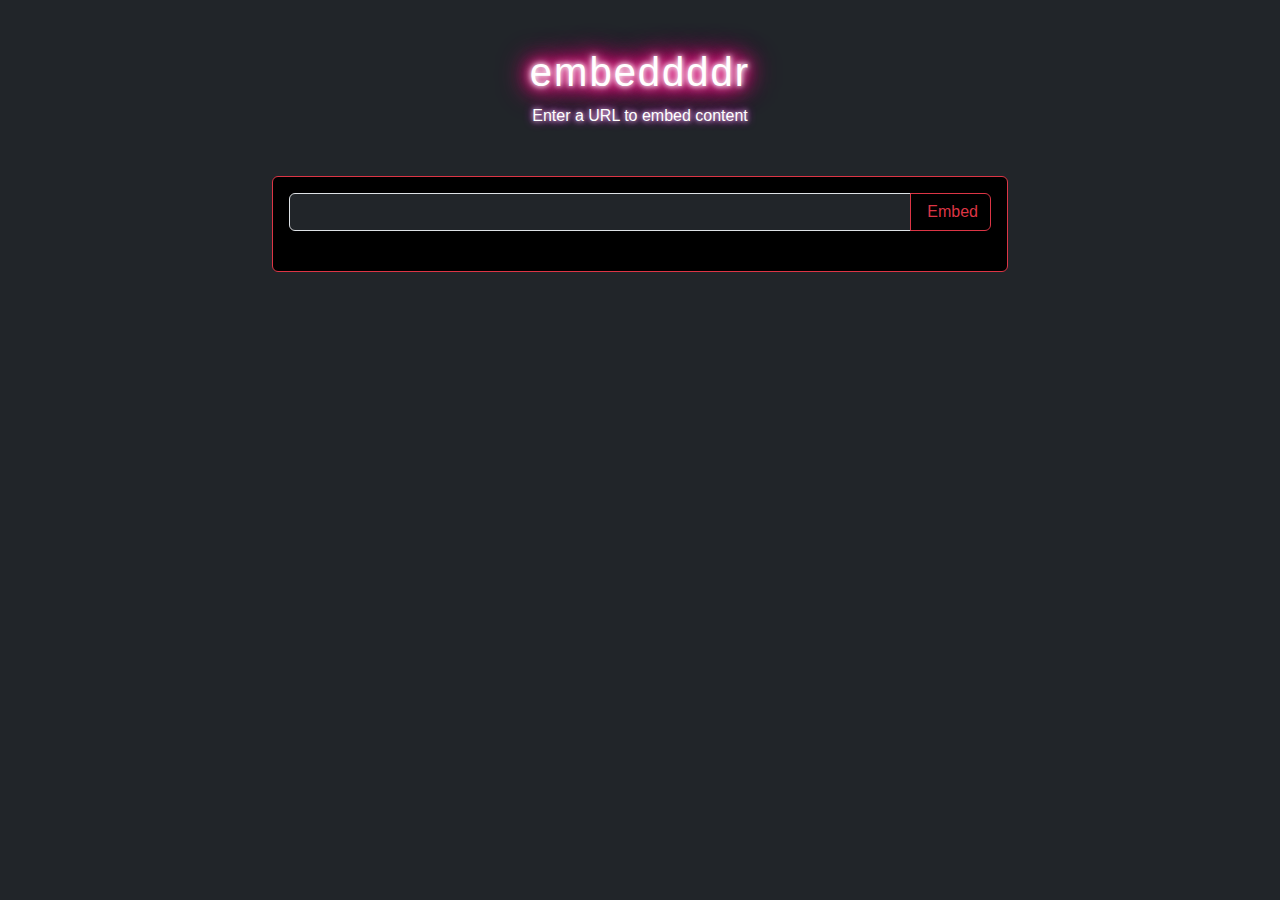
<file: static/index.html>
<!DOCTYPE html>
<html lang="en">
<head>
    <meta charset="UTF-8">
    <meta name="viewport" content="width=device-width, initial-scale=1.0">
    <title>embeddddr - Neon URL Embedder</title>
    <link href="https://cdn.jsdelivr.net/npm/bootstrap@5.1.3/dist/css/bootstrap.min.css" rel="stylesheet">
    <link href="https://cdnjs.cloudflare.com/ajax/libs/font-awesome/6.0.0/css/all.min.css" rel="stylesheet">
    <link href="css/style.css" rel="stylesheet">
</head>
<body class="bg-dark">
    <div class="container py-5">
        <div class="row justify-content-center">
            <div class="col-md-8">
                <div class="text-center mb-5">
                    <h1 class="neon-text">embeddddr</h1>
                    <p class="neon-subtext">Enter a URL to embed content</p>
                </div>

                <div class="card bg-black border-danger mb-4">
                    <div class="card-body">
                        <form id="urlForm" class="mb-4">
                            <div class="input-group">
                                <input type="url" class="form-control bg-dark text-light" 
                                       id="urlInput" placeholder="Enter URL here..." 
                                       required>
                                <button class="btn btn-outline-danger neon-button" 
                                        type="submit">
                                    <i class="fas fa-embed"></i> Embed
                                </button>
                            </div>
                            <div id="errorMessage" class="text-danger mt-2 d-none"></div>
                        </form>

                        <div id="loadingSpinner" class="text-center d-none">
                            <div class="spinner-border text-danger" role="status">
                                <span class="visually-hidden">Loading...</span>
                            </div>
                        </div>
                        
                        <div id="embedContainer" class="mt-4 d-none">
                            <iframe id="contentEmbed" frameborder="0" allowfullscreen></iframe>
                        </div>
                    </div>
                </div>
            </div>
        </div>
    </div>

    <script src="https://cdn.jsdelivr.net/npm/bootstrap@5.1.3/dist/js/bootstrap.bundle.min.js"></script>
    <script src="js/main.js"></script>
</body>
</html>
</file>
<file: static/css/style.css>
body {
    font-family: 'Segoe UI', Tahoma, Geneva, Verdana, sans-serif;
    background-color: #121212;
    color: #f0f0f0;
}

.bg-black {
    background-color: #000000;
}

/* Neon styling for the app */
.neon-text {
    color: #fff;
    text-shadow: 0 0 5px #fff, 0 0 10px #fff, 0 0 15px #ff0080, 0 0 20px #ff0080, 0 0 25px #ff0080, 0 0 30px #ff0080, 0 0 35px #ff0080;
    letter-spacing: 2px;
}

.neon-subtext {
    color: #fff;
    text-shadow: 0 0 5px #fff, 0 0 10px #f700ff;
}

.neon-button:hover {
    text-shadow: 0 0 5px #fff, 0 0 10px #ff0080;
    box-shadow: 0 0 5px #ff0080;
}

#contentEmbed {
    width: 100%;
    height: 600px;
    border: 1px solid #666;
    background: #111;
}

@media (max-width: 768px) {
    .neon-text {
        font-size: 2rem;
    }
    
    .neon-subtext {
        font-size: 1rem;
    }
}
</file>
